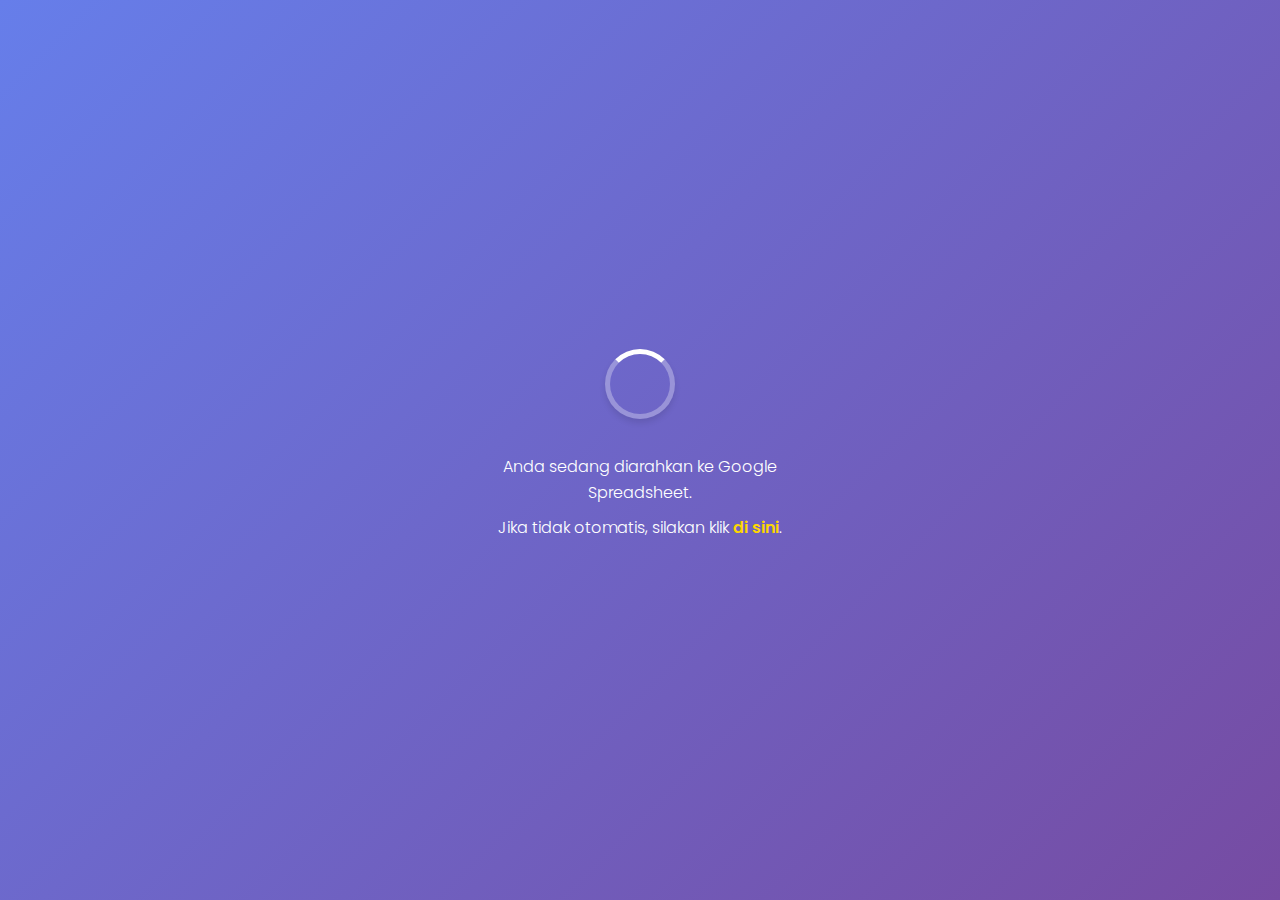
<file: buyer.html>
<!DOCTYPE html>
<html lang="id">
<head>
    <meta charset="UTF-8">
    <meta name="viewport" content="width=device-width, initial-scale=1.0">
    <title>Sedang Mengalihkan...</title>
    <link href="https://fonts.googleapis.com/css2?family=Poppins:wght@300;400;600&display=swap" rel="stylesheet">
    <style>
        body {
            font-family: 'Poppins', sans-serif;
            display: flex;
            justify-content: center;
            align-items: center;
            height: 100vh;
            margin: 0;
            background: linear-gradient(135deg, #667eea 0%, #764ba2 100%);
            flex-direction: column;
            text-align: center;
            color: #ffffff;
        }
        .loader {
            border: 5px solid rgba(255, 255, 255, 0.3);
            border-top: 5px solid #ffffff;
            border-radius: 50%;
            width: 60px;
            height: 60px;
            animation: spin 1s ease-in-out infinite;
            margin-bottom: 25px;
            box-shadow: 0 4px 6px rgba(0,0,0,0.1);
        }
        @keyframes spin {
            0% { transform: rotate(0deg); }
            100% { transform: rotate(360deg); }
        }
        .message {
            max-width: 350px;
            line-height: 1.6;
            padding: 0 20px;
        }
        .message p {
            margin: 10px 0;
            font-weight: 300;
        }
        .link {
            color: #ffd700;
            text-decoration: none;
            font-weight: 600;
            transition: color 0.3s ease;
        }
        .link:hover {
            color: #ffec8b;
            text-decoration: underline;
        }
        @media (max-width: 600px) {
            .loader {
                width: 50px;
                height: 50px;
            }
            .message {
                max-width: 300px;
            }
        }
    </style>
</head>
<body>
    <div class="loader"></div>
    <div class="message">
        <p>Anda sedang diarahkan ke Google Spreadsheet.</p>
        <p>Jika tidak otomatis, silakan klik <a href="https://docs.google.com/spreadsheets/d/1wNMQpZhcbxNF20EeWrAeLEp9zDUkopNWDSVdbNWOkEA/edit?usp=sharing" class="link">di sini</a>.</p>
    </div>
    <script>
        // Redirect setelah 3 detik jika belum terarahkan
        setTimeout(() => {
            window.location.href = 'https://docs.google.com/spreadsheets/d/1wNMQpZhcbxNF20EeWrAeLEp9zDUkopNWDSVdbNWOkEA/edit?usp=sharing';
        }, 3000);
    </script>
</body>
</html>
</file>
